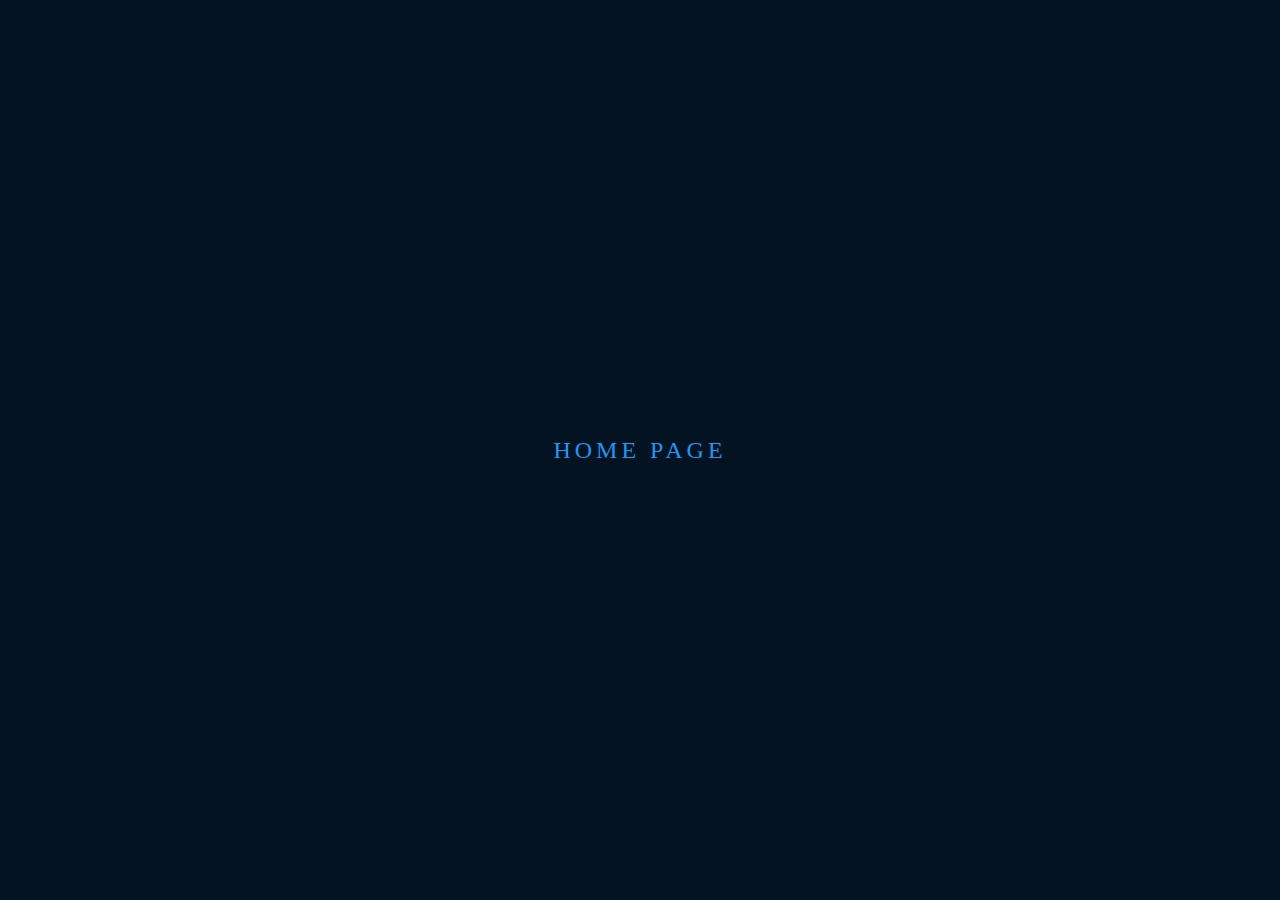
<file: index.html>
<!DOCTYPE html>
<html>

<head>
  <title> Effect Page</title>
  <link rel="stylesheet" type="text/css" href="style.css">
</head>

<body>
  <a href='#'>
    
    <span></span>
    <span></span>
    <span></span>
    <span></span>
    Home Page
  </a>
</body>
  <a href="https://pgstorm148.github.io/time.html> Timer </a>
</html>
</file>
<file: style.css>
body {
  margin: 0;
  padding: 0;
  display: flex;
  justify-content: center;
  align-items: center;
  min-height: 100vh;
  background: #031321;
  font-family: consolas;
}

a {
  position: relative;
  display: inline-block;
  padding: 15px 30px;
  color: #2196f3;
  text-transform: uppercase;
  letter-spacing: 4px;
  text-decoration: none;
  font-size: 24px;
  overflow: hidden;
  transition: 0.2s;
}

a:hover {
  color: #255784;
  background: #2196f3;
  box-shadow: 0 0 10px #2196f3, 0 0 40px #2196f3, 0 0 80px #2196f3;
  transition-delay: 1s;
}

a span {
  position: absolute;
  display: block;
}

a span:nth-child(1) {
  top: 0;
  left: -100%;
  width: 100%;
  height: 2px;
  background: linear-gradient(90deg, transparent, #2196f3);
}

a:hover span:nth-child(1) {
  left: 100%;
  transition: 1s;
}

a span:nth-child(3) {
  bottom: 0;
  right: -100%;
  width: 100%;
  height: 2px;
  background: linear-gradient(270deg, transparent, #2196f3);
}

a:hover span:nth-child(3) {
  right: 100%;
  transition: 1s;
  transition-delay: 0.5s;
}

a span:nth-child(2) {
  top: -100%;
  right: 0;
  width: 2px;
  height: 100%;
  background: linear-gradient(180deg, transparent, #2196f3);
}

a:hover span:nth-child(2) {
  top: 100%;
  transition: 1s;
  transition-delay: 0.25s;
}

a span:nth-child(4) {
  bottom: -100%;
  left: 0;
  width: 2px;
  height: 100%;
  background: linear-gradient(360deg, transparent, #2196f3);
}

a:hover span:nth-child(4) {
  bottom: 100%;
  transition: 1s;
  transition-delay: 0.75s;
}
</file>
